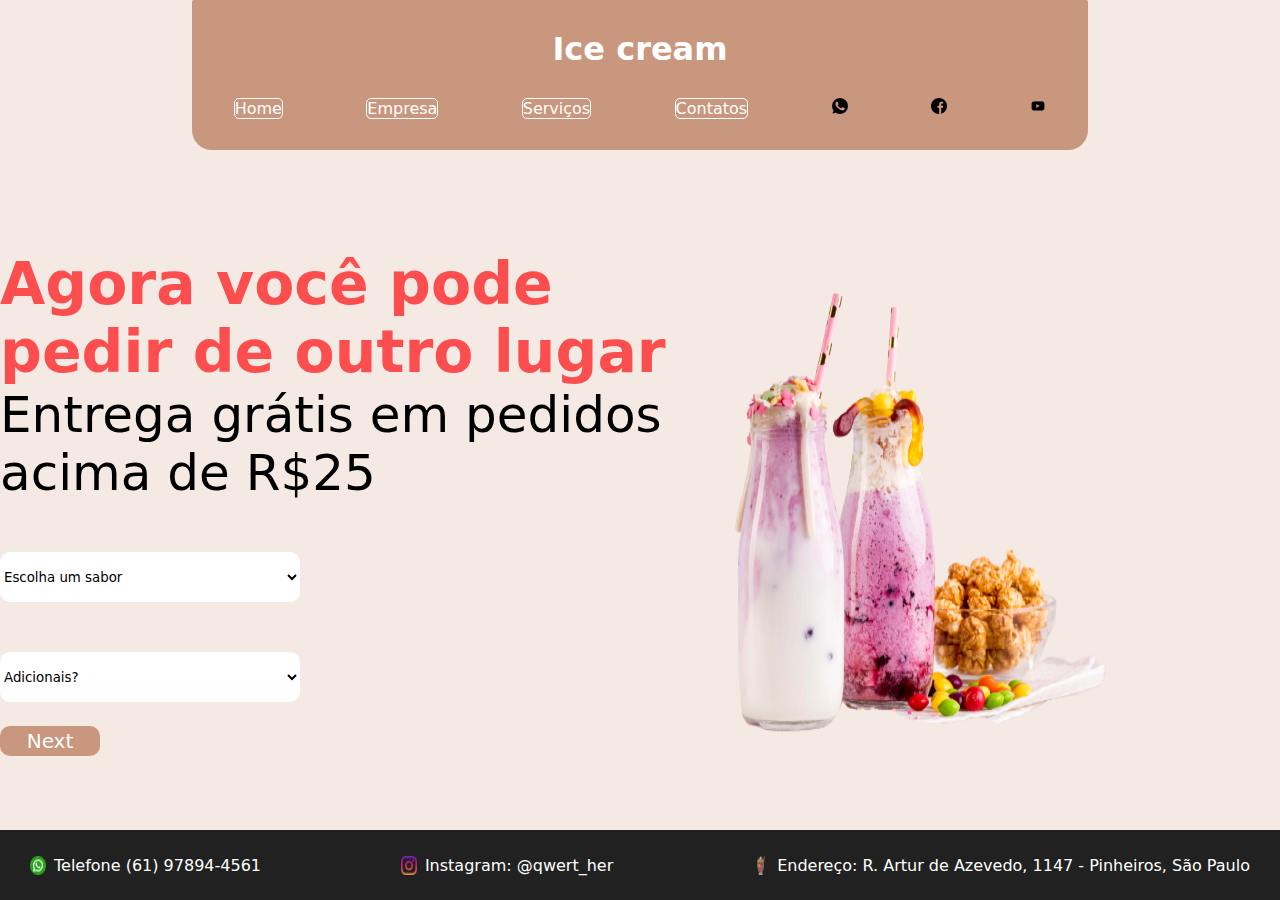
<file: icecream/index.html>
<!DOCTYPE html>
<html lang="pt-br">

<head>
    <meta charset="UTF-8">
    <meta http-equiv="X-UA-Compatible" content="IE=edge">
    <meta name="viewport" content="width=device-width, initial-scale=1.0">
    <link rel="stylesheet" href="style.css">
    <link rel="shortcut icon" href="img/icon.png" type="image/x-icon">
    <title>Ice cream</title>
</head>

<body>
    <div id="content">
        <h1> Ice cream</h1>
        <div id="allclick">
            <a href="index.html" class="click">Home</a>
            <a href="empresa.html" class="click">Empresa</a>
            <a href="servicos.html" class="click">Serviços</a>
            <a href="#contatos" class="click">Contatos</a>
            <a href=""> <img src="img/whatsapp.png" alt=""> </a>
            <a href=""> <img src="img/facebook.png" alt=""></a>
            <a href=""><img src="img/youtube.png" alt=""></a>
        </div>

    </div>

    <section>
        <div id="text">
            <div class="input-container">
                <h3 id="call">Agora você pode pedir de outro lugar</h3>
                <p>Entrega grátis em pedidos </p>
                <p>acima de R$25</p>

                
                <select name="" class="escolha">
                    <option value="">Escolha um sabor</option>
                    <option value="">Milkshake Morango</option>
                    <option value="">Milkshake Chocolate</option>
                    <option value="">Milkshake Baunilha</option>
                </select>

                <select name="" class="escolha">
                    <option value="">Adicionais?</option>
                    <option value="">Canudo extra</option>
                    <option value=""> + chantilly</option>
                </select>
                <button>Next</button>
            </div>
            <img src="img/front.png" alt="">
        </div>

    </section>

    <footer id="contatos">
        <div class="information">
            <img class="icon" src="img/whatsapp-1.png" alt="">
            <p>Telefone (61) 97894-4561</p>
        </div>
        <div class="information">
            <img src="img/instagram.png" alt="">
            <p>Instagram: @qwert_her</p>
        </div>
        <div class="information">
            <img src="img/milkshake.png" alt="">
            <p>Endereço: R. Artur de Azevedo, 1147 - Pinheiros, São Paulo</p>
        </div>
    </footer>

</body>

</html>
</file>
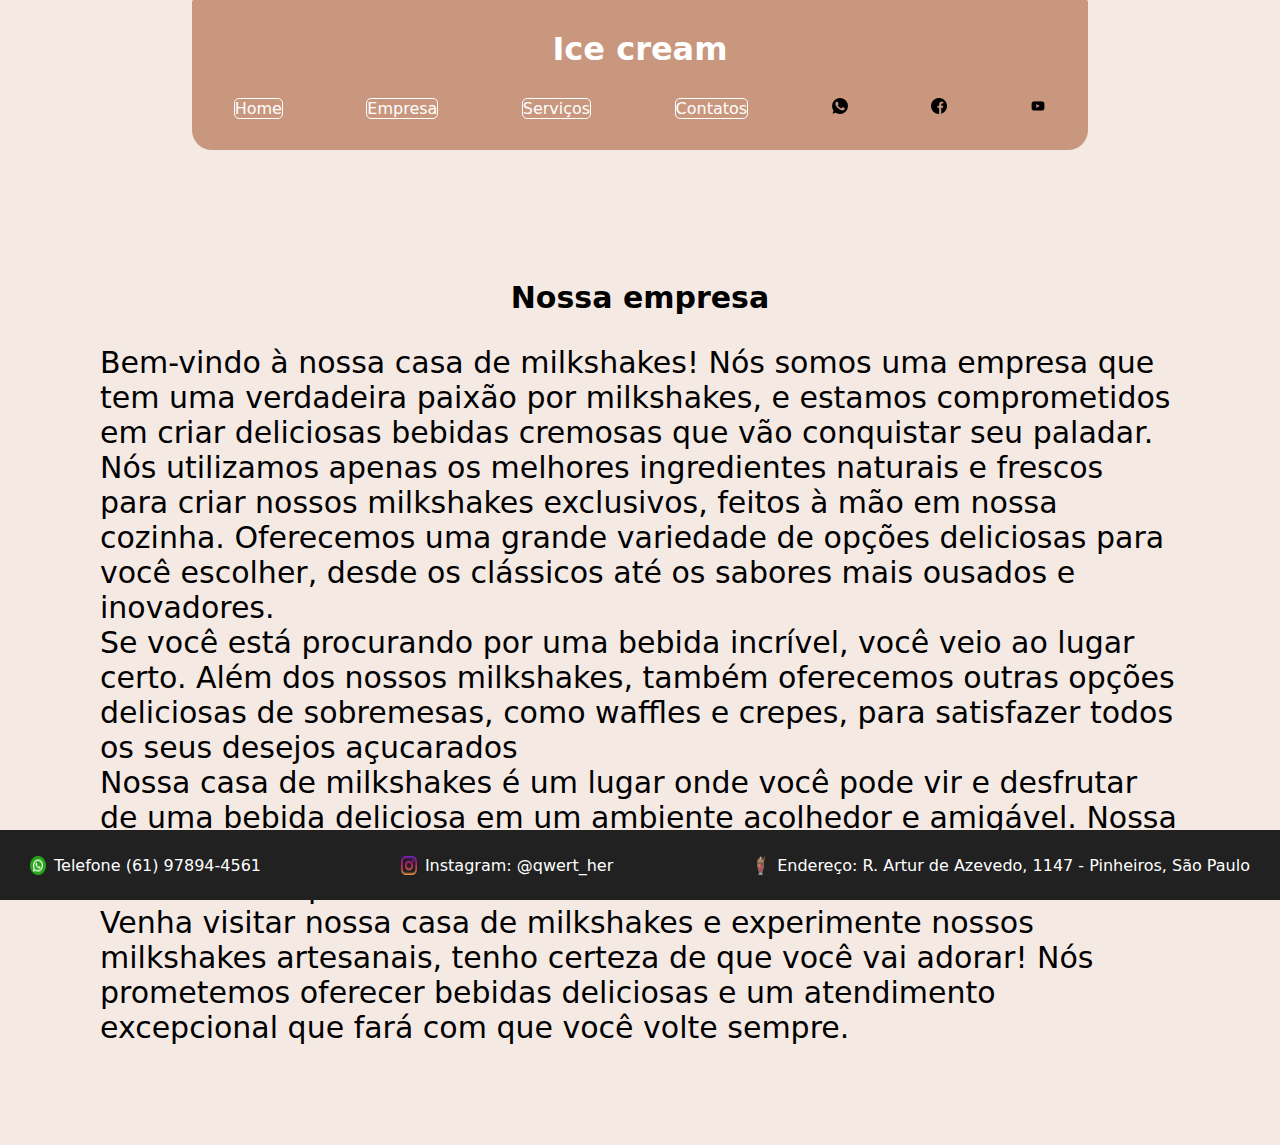
<file: icecream/empresa.html>
<!DOCTYPE html>
<html lang="pt-br">

<head>
    <meta charset="UTF-8">
    <meta http-equiv="X-UA-Compatible" content="IE=edge">
    <meta name="viewport" content="width=device-width, initial-scale=1.0">
    <link rel="stylesheet" href="style.css">
    <link rel="shortcut icon" href="img/icon.png" type="image/x-icon">
    <title>Ice cream</title>
</head>

<body>
    <div id="content">
        <h1> Ice cream</h1>
        <div id="allclick">
            <a href="index.html" class="click">Home</a>
            <a href="empresa.html" class="click">Empresa</a>
            <a href="servicos.html" class="click">Serviços</a>
            <a href="#contatos" class="click">Contatos</a>
            <a href=""> <img src="img/whatsapp.png" alt=""> </a>
            <a href=""> <img src="img/facebook.png" alt=""></a>
            <a href=""><img src="img/youtube.png" alt=""></a>
        </div>

    </div>
    <div id="empresa">
        <h4>Nossa empresa</h4>
        <p>Bem-vindo à nossa casa de milkshakes! Nós somos uma empresa que tem uma verdadeira paixão por milkshakes, e
            estamos comprometidos em criar deliciosas bebidas cremosas que vão conquistar seu paladar.</p>

        <p>Nós utilizamos apenas os melhores ingredientes naturais e frescos para criar nossos milkshakes exclusivos,
            feitos à mão em nossa cozinha. Oferecemos uma grande variedade de opções deliciosas para você escolher,
            desde os clássicos até os sabores mais ousados e inovadores.</p>

        <p>Se você está procurando por uma bebida incrível, você veio ao lugar certo. Além dos nossos milkshakes, também
            oferecemos outras opções deliciosas de sobremesas, como waffles e crepes, para satisfazer todos os seus
            desejos açucarados</p>

        <p>Nossa casa de milkshakes é um lugar onde você pode vir e desfrutar de uma bebida deliciosa em um ambiente
            acolhedor e amigável. Nossa equipe está sempre pronta para atender você e garantir que você tenha uma
            experiência incrível conosco</p>

        <p>Venha visitar nossa casa de milkshakes e experimente nossos milkshakes artesanais, tenho certeza de que você
            vai adorar! Nós prometemos oferecer bebidas deliciosas e um atendimento excepcional que fará com que você
            volte sempre.</p>
    </div>

    <footer id="contatos">
        <div class="information">
            <img class="icon" src="img/whatsapp-1.png" alt="">
            <p>Telefone (61) 97894-4561</p>
        </div>
        <div class="information">
            <img src="img/instagram.png" alt="">
            <p>Instagram: @qwert_her</p>
        </div>
        <div class="information">
            <img src="img/milkshake.png" alt="">
            <p>Endereço: R. Artur de Azevedo, 1147 - Pinheiros, São Paulo</p>
        </div>
    </footer>
</body>

</html>
</file>
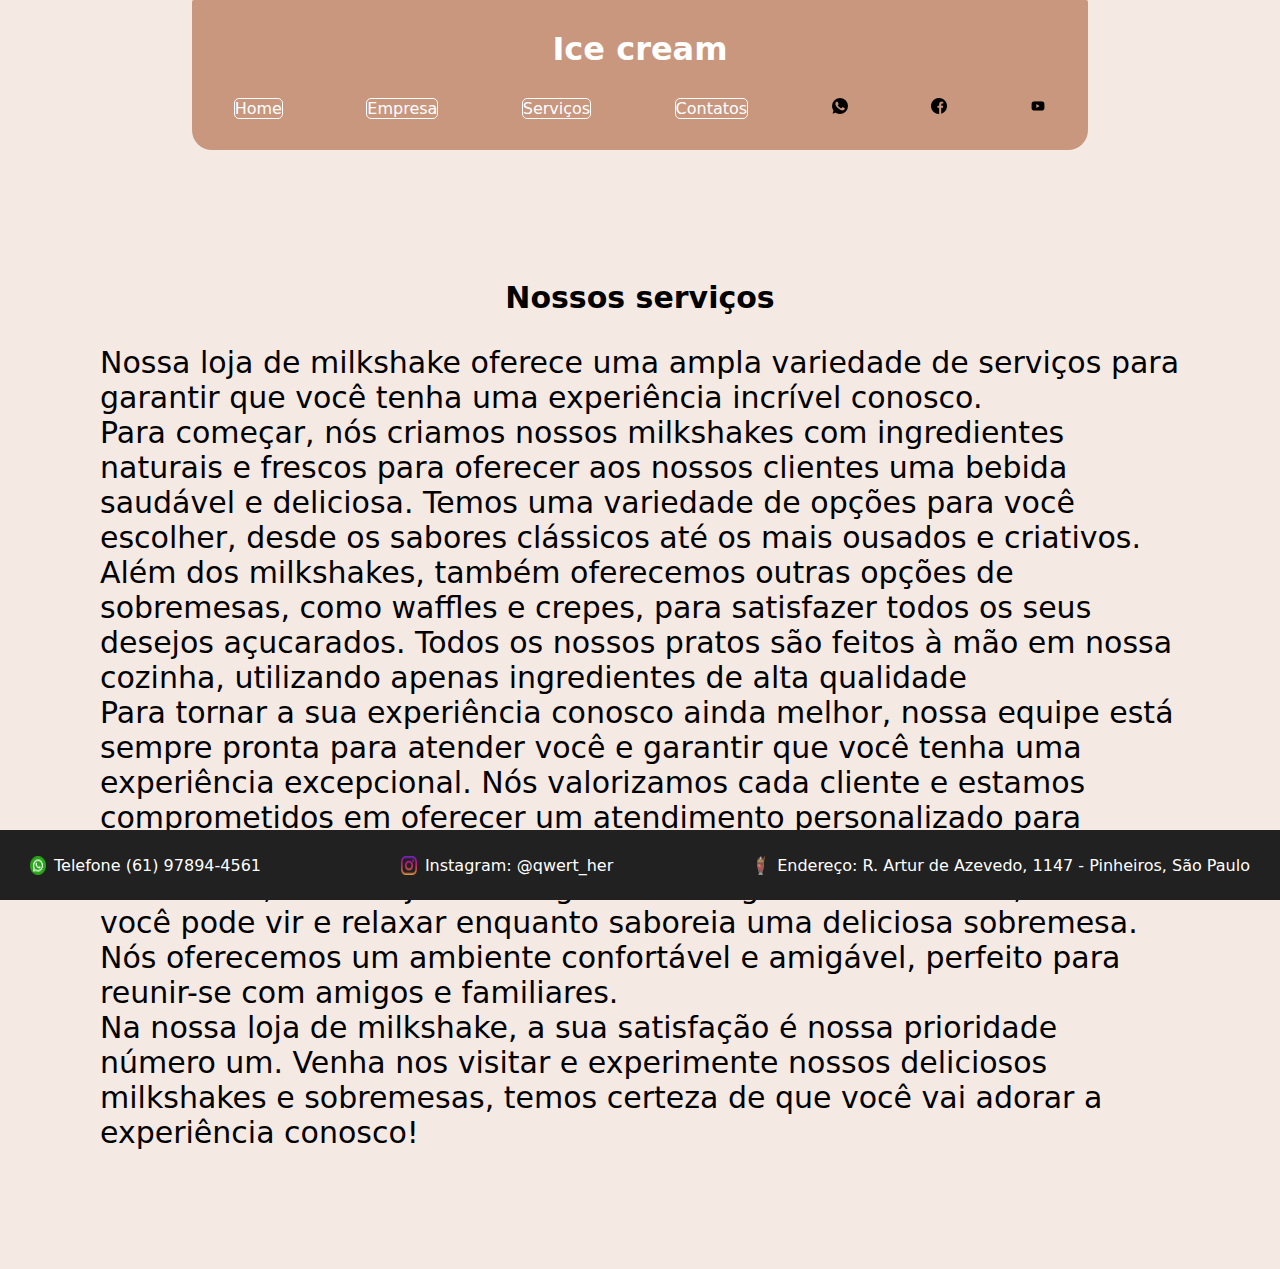
<file: icecream/servicos.html>
<!DOCTYPE html>
<html lang="pt-br">

<head>
    <meta charset="UTF-8">
    <meta http-equiv="X-UA-Compatible" content="IE=edge">
    <meta name="viewport" content="width=device-width, initial-scale=1.0">
    <link rel="stylesheet" href="style.css">
    <link rel="shortcut icon" href="img/icon.png" type="image/x-icon">
    <title>Ice cream</title>
</head>

<body>
    <div id="content">
        <h1> Ice cream</h1>
        <div id="allclick">
            <a href="index.html" class="click">Home</a>
            <a href="empresa.html" class="click">Empresa</a>
            <a href="servicos.html" class="click">Serviços</a>
            <a href="#contatos" class="click">Contatos</a>
            <a href=""> <img src="img/whatsapp.png" alt=""> </a>
            <a href=""> <img src="img/facebook.png" alt=""></a>
            <a href=""> <img src="img/youtube.png" alt=""></a>
        </div>

    </div>
    <div id="servicos">
        <h4>Nossos serviços</h4>
        <p>Nossa loja de milkshake oferece uma ampla variedade de serviços para garantir que você tenha uma experiência
            incrível conosco.</p>

        <p>Para começar, nós criamos nossos milkshakes com ingredientes naturais e frescos para oferecer aos nossos
            clientes uma bebida saudável e deliciosa. Temos uma variedade de opções para você escolher, desde os sabores
            clássicos até os mais ousados e criativos.</p>

        <p>Além dos milkshakes, também oferecemos outras opções de sobremesas, como waffles e crepes, para satisfazer
            todos os seus desejos açucarados. Todos os nossos pratos são feitos à mão em nossa cozinha, utilizando
            apenas ingredientes de alta qualidade</p>

        <p>Para tornar a sua experiência conosco ainda melhor, nossa equipe está sempre pronta para atender você e
            garantir que você tenha uma experiência excepcional. Nós valorizamos cada cliente e estamos comprometidos em
            oferecer um atendimento personalizado para atender às suas necessidades.</p>

        <p>Além disso, nossa loja é um lugar aconchegante e acolhedor, onde você pode vir e relaxar enquanto saboreia
            uma deliciosa sobremesa. Nós oferecemos um ambiente confortável e amigável, perfeito para reunir-se com
            amigos e familiares.</p>

        <p>Na nossa loja de milkshake, a sua satisfação é nossa prioridade número um. Venha nos visitar e experimente
            nossos deliciosos milkshakes e sobremesas, temos certeza de que você vai adorar a experiência conosco!</p>
    </div>

    <br>


    <footer id="contatos">
        <div class="information">
            <img class="icon" src="img/whatsapp-1.png" alt="">
            <p>Telefone (61) 97894-4561</p>
        </div>
        <div class="information">
            <img src="img/instagram.png" alt="">
            <p>Instagram: @qwert_her</p>
        </div>
        <div class="information">
            <img src="img/milkshake.png" alt="">
            <p>Endereço: R. Artur de Azevedo, 1147 - Pinheiros, São Paulo</p>
        </div>
    </footer>


</body>

</html>
</file>
<file: icecream/style.css>
* {
    margin: 0;
    padding: 0;
    box-sizing: border-box;
    font-family: system-ui, -apple-system, BlinkMacSystemFont, 'Segoe UI', Roboto, Oxygen, Ubuntu, Cantarell, 'Open Sans', 'Helvetica Neue', sans-serif;
}

body {
    background-color: #F5E9E4;
    display: flex;
    justify-content: center;
    flex-direction: column;
}

#content {

    background-color: #C9967E;
    border-radius: 2px 2px 20px 20px;
    width: 70%;
    height: 150px;
    color: #fff;
    align-self: center;
    align-items: center;
}


h1,h4 {
    margin: 30px;
    text-align: center;
}


a {
    text-decoration: none;
}

a:hover {
    font-size: large;
}

.click {
    color: white;
    background-color: #C9967E;  
    border: 1px solid white;
    border-radius: 5px;

}

#allclick {
    min-width: 100%;
    display: flex;
    justify-content: space-around;
}

#text {
    margin-top: 100px;
    display: flex;
    justify-content: center;
    font-size: 50px;
}


select {
    clear: both;
    display: block;

}

.escolha {
    margin-top: 50px;
    background-color: #fff;
    border: none;
    border-radius: 10px;
    width: 300px;
    height: 50px;
}

button {
    background-color: #C9967E;
    border: none;
    border-radius: 10px;
    color: #fff;
    width: 100px;
    height: 30px;
    font-size: 20px;
    justify-content: center;
}

#call {
    color: rgba(253, 62, 62, 0.904);
}


p {
    font-weight: 200;
}



#servicos,#empresa{
    padding: 100px;
    font-size: 30px;
    text-align: left;
}


.information{
    display: flex;
    gap: 0.5em; 
}

footer {
    width: 100%;
    height: 70px;
    background-color: #212121;
    position: fixed;
    bottom: 0;
    padding: 30px;
    color: #fff;
    display: flex;
    justify-content:space-between;
    align-items: center;
}
</file>
